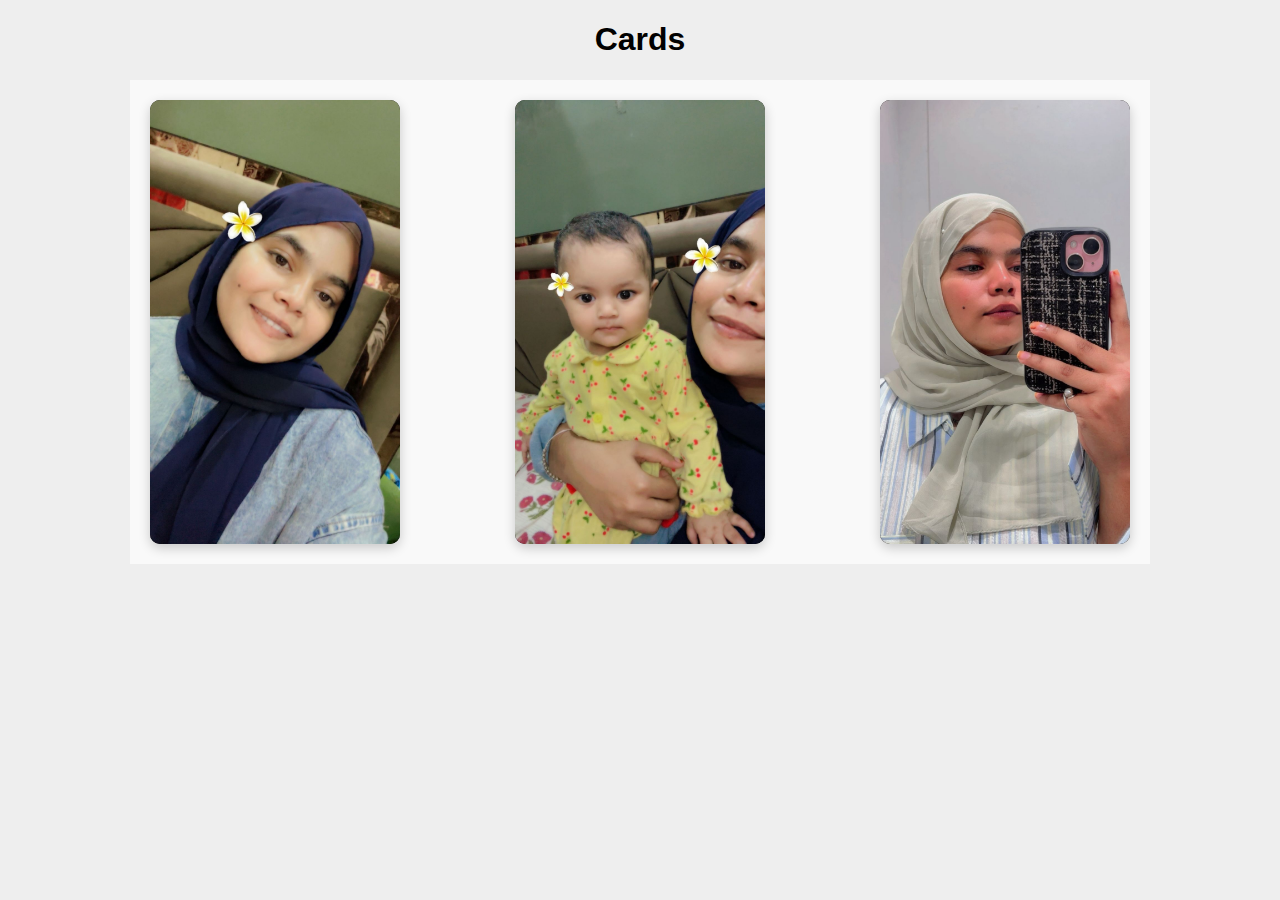
<file: cards/index.html>
<!DOCTYPE html>
<html lang="en">
<head>
  <meta charset="UTF-8" />
  <meta name="viewport" content="width=device-width, initial-scale=1.0"/>
  <title>Cards Personal Details</title>
  <link rel="stylesheet" href="style.css" />
</head>
<body>
  <h1 style="text-align: center;">Cards</h1>

  <div class="main-container">
    <!-- Card 1 -->
    <div class="card-1">
      <div class="image-container">
        <img src="shahana2.jpeg" alt="Shahana Photo" />
        <div class="details">
          <h2>Shahana Parveen</h2>
          <p>Email: shahana@example.com</p>
          <p>Phone: +91 98765 43210</p>
        </div>
      </div>
    </div>

    <!-- Card 2 -->
    <div class="card-1">
      <div class="image-container">
        <img src="shahana1.jpeg" alt="Rahul Photo" />
        <div class="details">
          <h2>Rahul Sharma</h2>
          <p>Email: rahul@example.com</p>
          <p>Phone: +91 98765 00000</p>
        </div>
      </div>
    </div>

    <!-- Card 3 -->
    <div class="card-1">
      <div class="image-container">
        <img src="shahana3.jpeg" alt="Priya Photo" />
        <div class="details">
          <h2>Priya Verma</h2>
          <p>Email: priya@example.com</p>
          <p>Phone: +91 99999 88888</p>
        </div>
      </div>
    </div>
  </div>
</body>
</html>
</file>
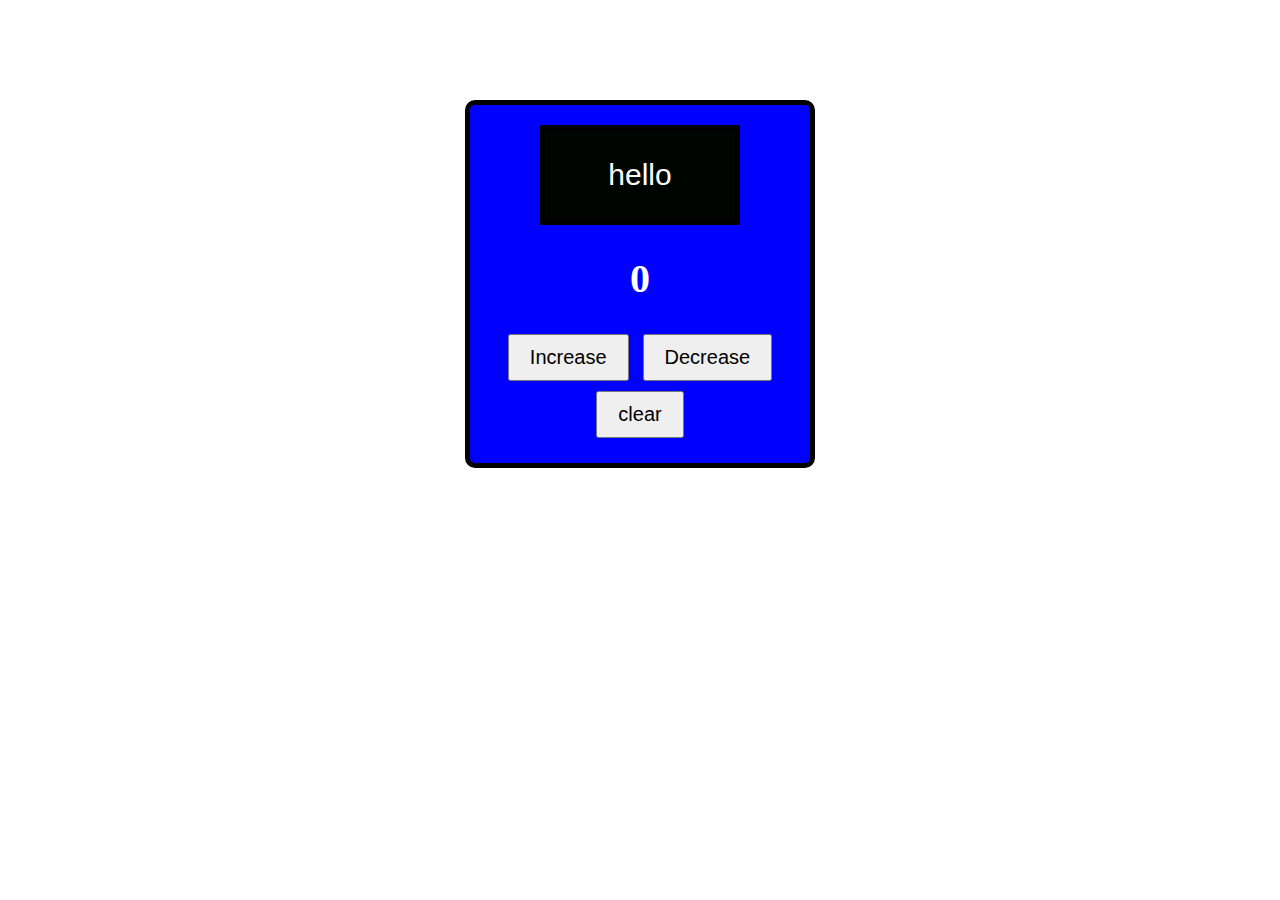
<file: Button-trigger.html>
<!DOCTYPE html>
<html lang="en">
<head>
  <meta charset="UTF-8" />
  <meta name="viewport" content="width=device-width, initial-scale=1.0"/>
  <title>Button Trigger</title>
  <style>
    .btn {
      background-color: #000501;
      color: white;
      height: 100px;
      width: 200px;
      border: solid 5px black;
      cursor: pointer;
      font-size: 30px;
      margin-bottom: 10px;
    }

    .counter {
      font-size: 40px;
      margin-top: 20px;
      text-align: center;
      color: #fff;
    }

    .action-btn {
      font-size: 20px;
      padding: 10px 20px;
      margin: 5px;
      cursor: pointer;
    }

    div {
      text-align: center;
      margin-top: 100px;
      width: 300px;
      padding: 20px;
      border: solid 5px black;
      background-color: blue;
      margin-left: auto;
      margin-right: auto;
      border-radius: 10px;
    }
  </style>
</head>
<body>
  <div>
    <button class="btn">hello</button>
    <h1 class="counter">0</h1>
    <button class="action-btn increase">Increase</button>
    <button class="action-btn decrease">Decrease</button>
    <button class=" action-btn clear-btn">clear</button>
  </div>

  <script>
    const counter = document.querySelector('.counter');
    const btnHello = document.querySelector('.btn');
    const btnIncrease = document.querySelector('.increase');
    const btnDecrease = document.querySelector('.decrease');
    const btnClear = document.querySelector('.clear-btn');

    let count = 0;

    const updateCounter = () => {
      counter.innerText = count;
    };

      btnHello.addEventListener('click', () => {
      count++;
      updateCounter();
    });

    btnIncrease.addEventListener('click', () => {
      count++;
      updateCounter();
    });

    btnDecrease.addEventListener('click', () => {
      count--;
      updateCounter();
    });
    btnClear.addEventListener('click', () => {
        count = 0;
        updateCounter();
    });
  </script>
</body>
</html>
</file>
<file: cards/style.css>
body {
  font-family: Arial, sans-serif;
  background-color: #eee;
  margin: 0;
  padding: 0;
}

.main-container {
  max-width: 980px;
  margin: 0 auto;
  padding: 20px;
  background-color: #f9f9f9;
  display: flex;
  justify-content: space-between;
  flex-wrap: wrap;
  gap: 20px;
}

.card-1 {
  background-color: #110e0e;
  color: #fff;
  width: 250px;
  border-radius: 10px;
  overflow: hidden;
  box-shadow: 0px 4px 12px rgba(0, 0, 0, 0.2);
}

.image-container {
  position: relative;
  width: 100%;
  height: auto;
  cursor: pointer;
}

.image-container img {
  width: 100%;
  display: block;
}

.details {
  position: absolute;
  bottom: 0;
  background: rgba(0, 0, 0, 0.85);
  color: white;
  width: 100%;
  padding: 15px;
  opacity: 0;
  transition: opacity 0.3s ease;
}

/* Show details on hover */
.image-container:hover .details {
  opacity: 1;
}
</file>
